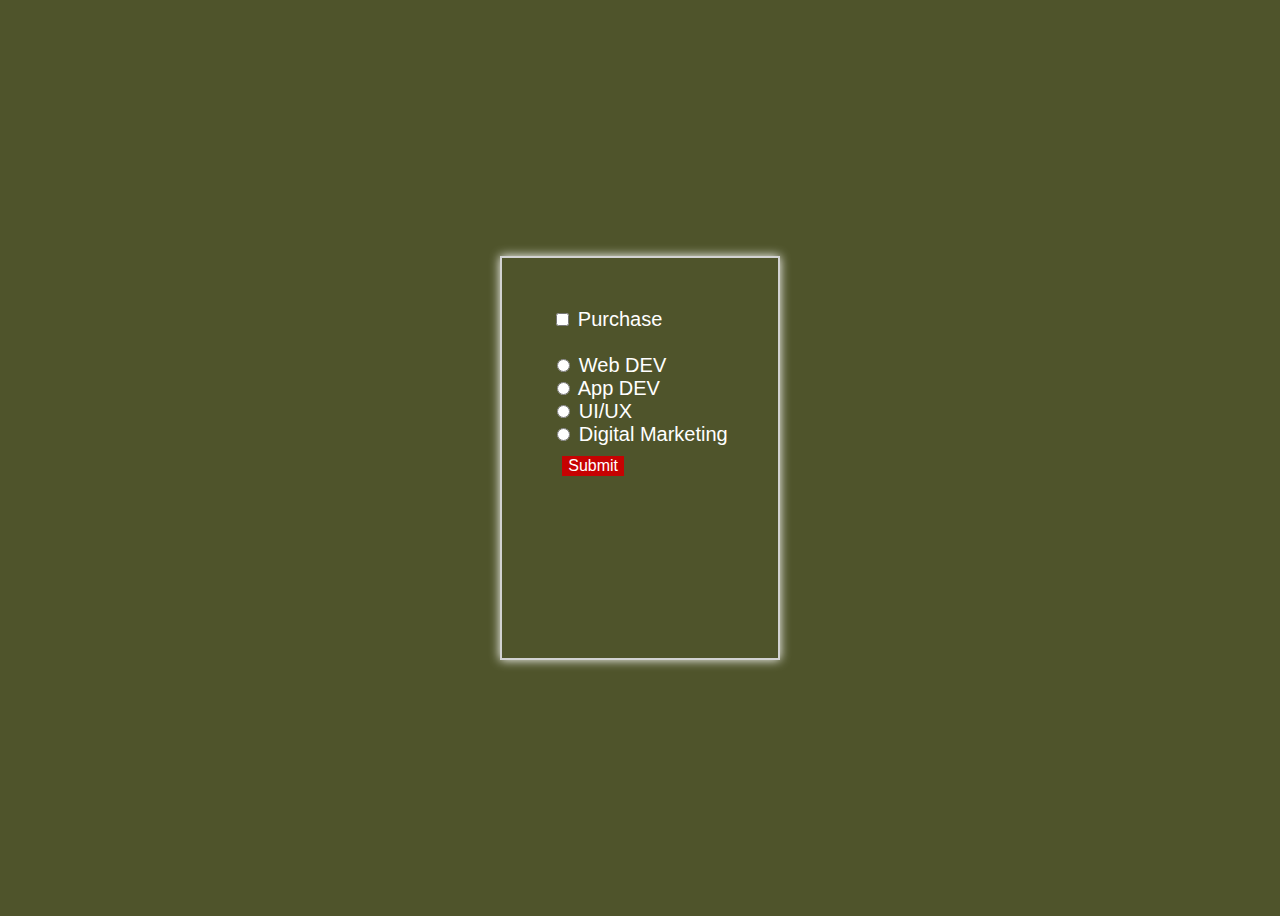
<file: Checked Porperty/index.html>
<!DOCTYPE html>
<html lang="en">
<head>
    <meta charset="UTF-8">
    <meta name="viewport" content="width=device-width, initial-scale=1.0">
    <title>Learning checked Property</title>
    <link rel="stylesheet" href="styles.css">
</head>
<body>
    <div>
        <input type="checkbox" id="checkbox">
        <label for="">Purchase</label><br><br>
    
        <input type="radio" name="courses" id="webdev">
        <label for="radio">Web DEV</label><br>
        <input type="radio" name="courses" id="appdev">
        <label for="radio">App DEV</label>   <br>
        <input type="radio" name="courses" id="uiux">
        <label for="radio">UI/UX</label><br>
        <input type="radio" name="courses" id="digital">
        <label for="radio">Digital Marketing</label><br>
    

        <button type="submit" id="mySubmit">Submit</button>

        <p id="purchaseResult"></p>
        <p id="courseResult"></p>
    </div>
    




    <script src="index.js"></script>
</body>
</html>
</file>
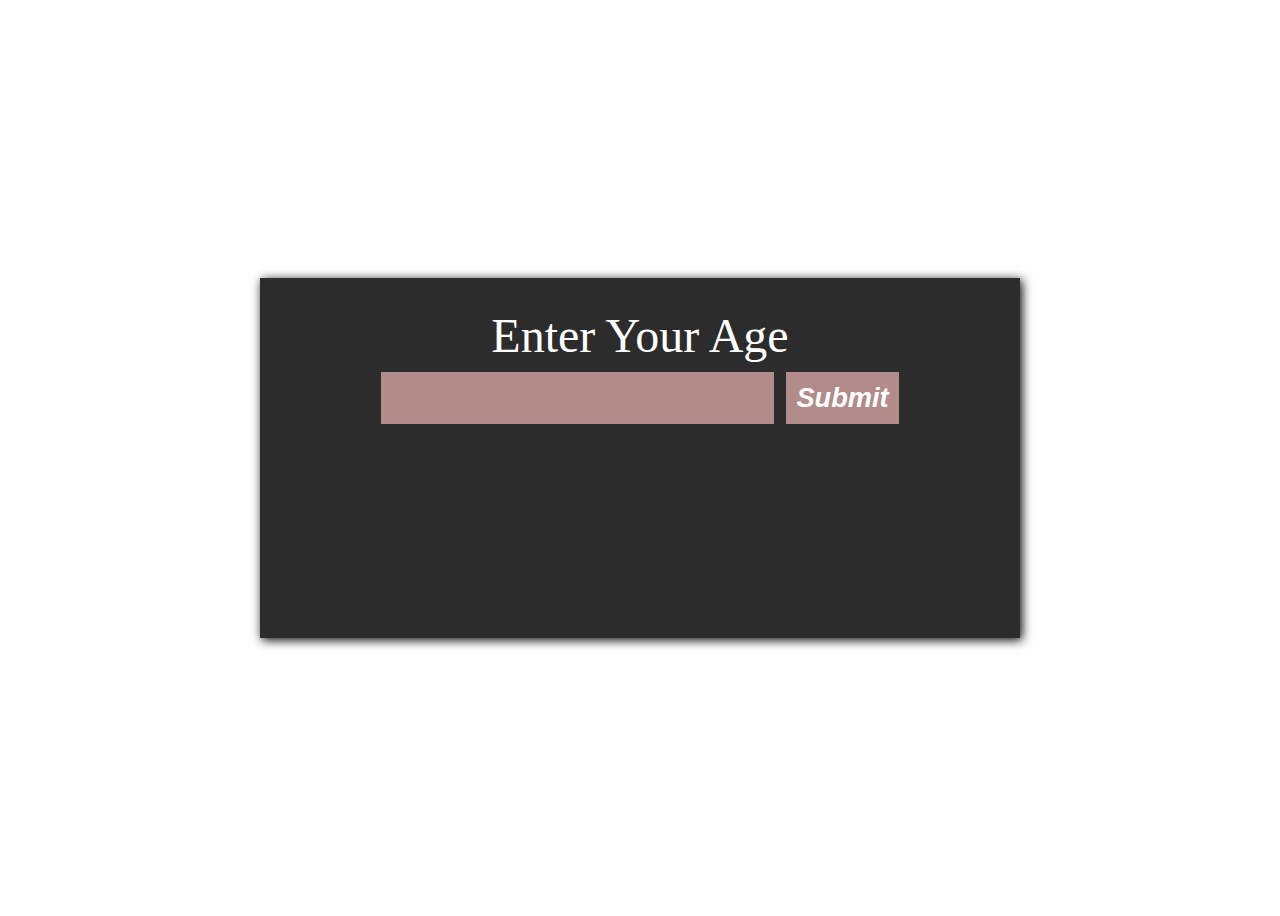
<file: if-else statments/index.html>
<!DOCTYPE html>
<html lang="en">
  <head>
    <meta charset="UTF-8" />
    <meta name="viewport" content="width=device-width, initial-scale=1.0" />
    <title>Document</title>
    <link rel="stylesheet" href="styles.css" />
  </head>
  <body>
    <div class="wrapper">
      <label for="">Enter Your Age</label><br />
      <input type="text" id="inputarea" required />
      <input type="submit" id="submitbtn" />
      <p id="result"></p>
    </div>

    <script src="index.js"></script>
  </body>
</html>
</file>
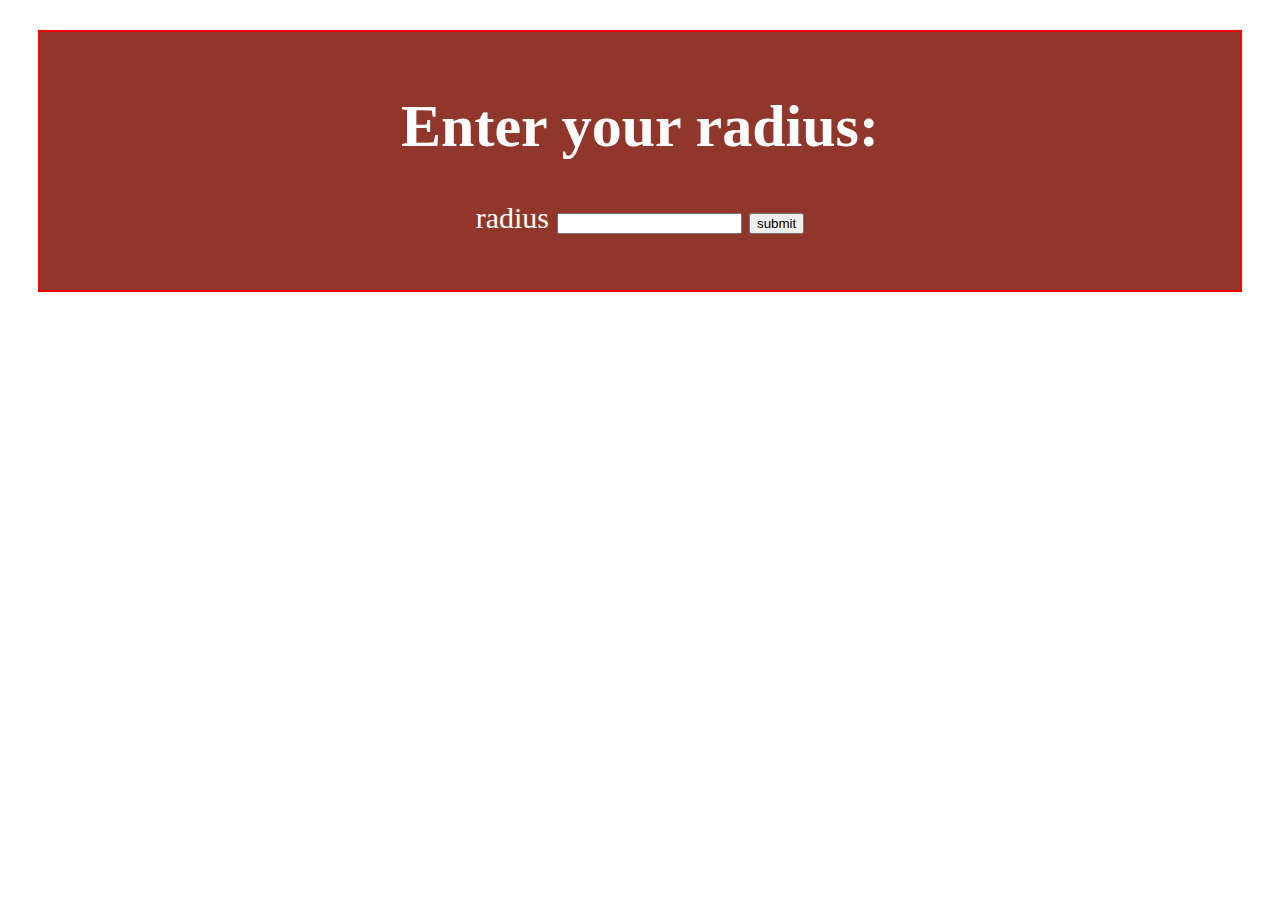
<file: Radius finder/index.html>
<!DOCTYPE html>
<html lang="en">
<head>
    <meta charset="UTF-8">
    <meta name="viewport" content="width=device-width, initial-scale=1.0">
    <title>Radius finder
    </title>
    <link rel="stylesheet" href="styles.css">
</head>
<body>

    <div class="wrapper">
        <h1 id="myh1" >Enter your radius:</h1>
        <label> radius</label>
        <input type="text" id="textarea">
        <button id="submit" >submit</button>
        <h3 id="text" ></h3>
        <script src="index.js"></script>
    </div>
   
</body>
</html>
</file>
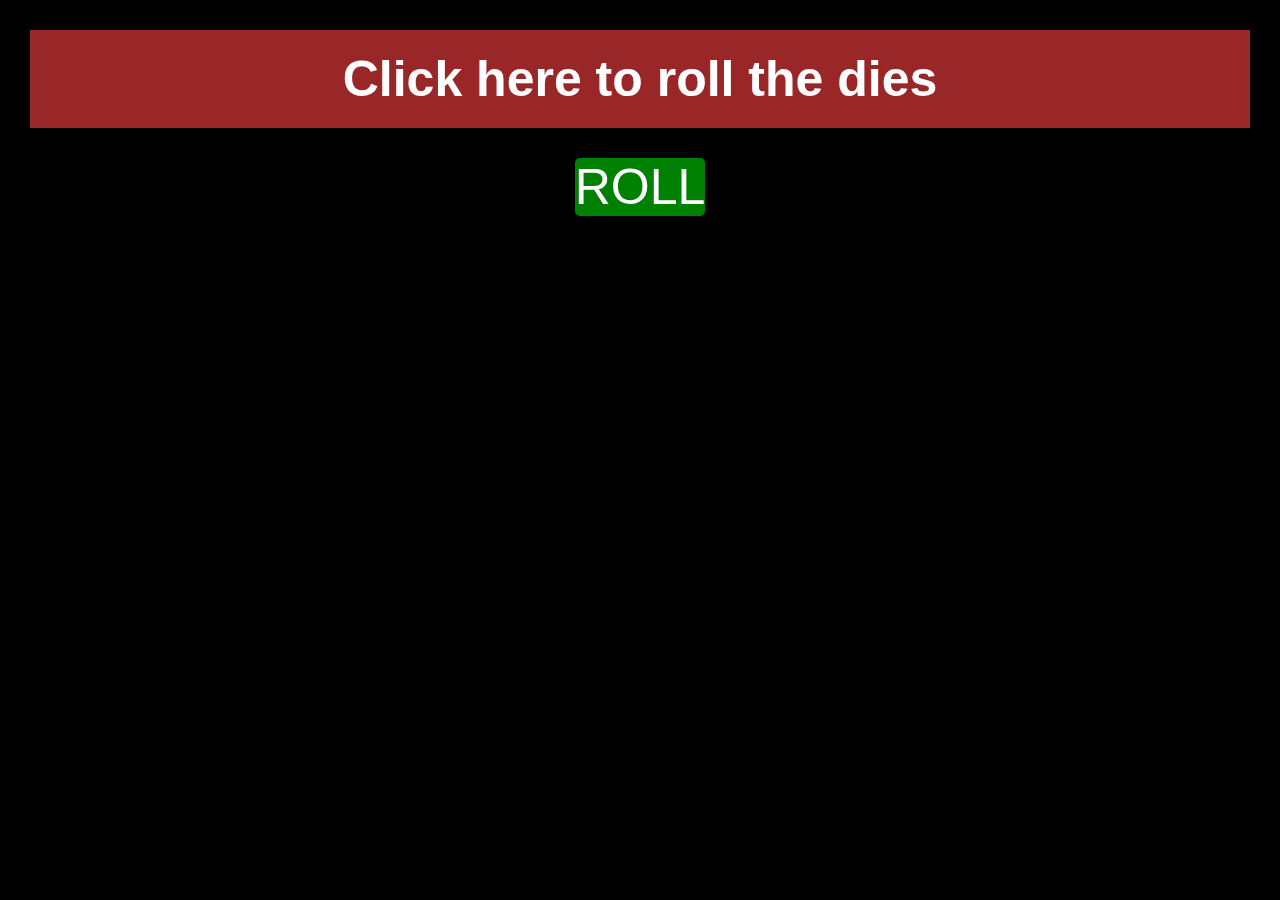
<file: Random number generator/index.html>
<!DOCTYPE html>
<html lang="en">
  <head>
    <meta charset="UTF-8" />
    <meta name="viewport" content="width=device-width, initial-scale=1.0" />
    <title>Document</title>
    <link rel="stylesheet" href="styles.css" />
  </head>
  <body>
    <h1>Click here to roll the dies</h1>
    <div class="btndiv">
      <button id="btn">ROLL</button>
    </div>
    <div>
      <label for="" id="label1"></label><br />
      <label for="" id="label2"></label><br />
      <label for="" id="label3"></label><br />
    </div>

    <script src="index.js"></script>
  </body>
</html>
</file>
<file: Checked Porperty/styles.css>
body{
    font-family: 'Lucida Sans', 'Lucida Sans Regular', 'Lucida Grande', 'Lucida Sans Unicode', Geneva, Verdana, sans-serif;
    font-weight: 500;
    font-size: 20px;
    display: flex;
    justify-content: center;;
    align-items: center;
    height: 100vh;
    background: rgb(79, 84, 43);;
    color: white;
}
div{
    height: 300px;
    border: 2px solid rgb(210, 210, 210);
    padding: 50px;
    box-shadow: 0px 0px 10px white;
}
button{
    border: none;
    font-size: 16px;
    color: white;
    background: rgb(198, 2, 2);
    margin: 10px;
}
</file>
<file: if-else statments/styles.css>
body {
  height: 100vh;
  display: flex;
  justify-content: center;
  align-items: center;
  flex-direction: column;
}
.wrapper {
  width: 700px;
  height: 300px;
  text-align: center;
  background: #2c2c2c;
  color: white;
  font-size: 3em;
  padding: 30px;
  box-shadow: 2px 2px 10px black;
}
input {
  outline: none;
  font-size: 1.7rem;
  font-style: italic;
  background: #b28b8b;
  color: white;
  border: none;
  font-weight: 800;
  padding: 10px;
}
</file>
<file: Radius finder/styles.css>
.wrapper{
    text-align: center;
    font-size: 30px;
    border: 2px solid red;
    color: rgb(255, 255, 255);
    background: rgb(145, 54, 42);
    padding: 20px;
    margin: 30px;
}
</file>
<file: Random number generator/styles.css>
* {
  padding: 0;
  margin: 0;
  box-sizing: border-box;
  font-family: "Lucida Sans", "Lucida Sans Regular", "Lucida Grande",
    "Lucida Sans Unicode", Geneva, Verdana, sans-serif;
    background: #000;
}

h1 {
  font-size: 50px;
  color: white;
  background: rgb(153, 39, 39);
  text-align: center;
  padding: 20px;
  margin: 30px;
}
.btndiv {
  display: flex;
  align-items: center;
  justify-content: center;
}
#btn {
  font-size: 50px;
  background: green;
  color: white;
  border-radius: 5px;
  border: none;
  transition: all.3s ease;
}
label {
  font-size: 30px;
  color: white;
  display: flex;
  align-items: center;
  justify-content: center;
  padding-top: 30px;
  font-weight: 900;
}
#btn:hover {
  background: rgb(73, 172, 73);
  box-shadow: 0px 0px 10px black;
}
</file>
